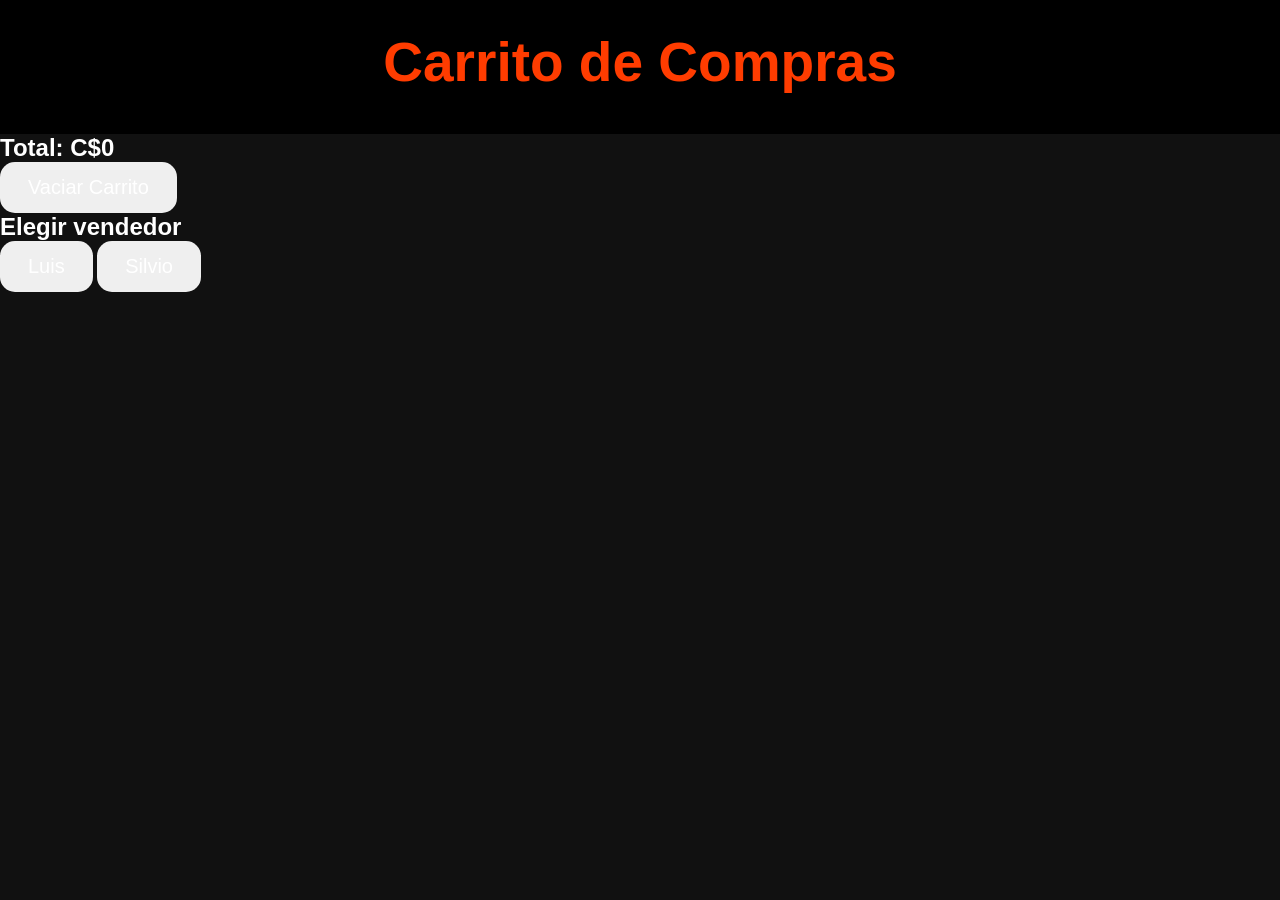
<file: carrito.html>
<!DOCTYPE html>
<html lang="es">
<head>
  <meta charset="UTF-8">
  <meta name="viewport" content="width=device-width, initial-scale=1.0">
  <title>Carrito</title>

  <link rel="stylesheet" href="style.css">
</head>
<body>

<header>

  <h1>Carrito de Compras</h1>

</header>

<div id="carrito"></div>

<h2 id="total"></h2>

<div class="botones">

  <button class="vaciar" onclick="vaciarCarrito()">
    Vaciar Carrito
  </button>

</div>

<!-- OPCIONES WHATSAPP -->

<h2 class="titulo-wsp">
  Elegir vendedor
</h2>

<div class="wsp-opciones">

  <button
    class="whatsapp"
    onclick="enviarWhatsApp('50586041850')"
  >
    Luis
  </button>

  <button
    class="whatsapp"
    onclick="enviarWhatsApp('50584921352')"
  >
    Silvio
  </button>

</div>

<script src="script.js"></script>

</body>
</html>
</file>
<file: style.css>
*{
  margin:0;
  padding:0;
  box-sizing:border-box;
}

body{
  font-family:Arial, sans-serif;
  background:#111;
  color:white;
}

/* HEADER */

header{
  background:black;
  text-align:center;
  padding:30px 20px;
}

header h1{
  color:#ff3c00;
  font-size:55px;
  margin-bottom:10px;
}

header p{
  color:#ccc;
  font-size:22px;
}

/* BOTON ADMIN */

.admin-btn{

  position:fixed;

  top:20px;

  right:20px;

  background:#222;

  border:2px solid #ff3c00;

  color:white;

  padding:10px 18px;

  border-radius:12px;

  z-index:1000;
}

/* BOTON CAMBIAR STOCK */

.admin-stock{

  background:#0066ff !important;

  margin-top:10px;

  width:100%;
}

/* CATEGORÍAS */

.categorias{
  padding:25px 20px;
  text-align:center;
}

.titulo-categorias{
  color:#ff3c00;
  font-size:32px;
  margin-bottom:20px;
}

/* FILTROS */

.filtros{
  display:flex;
  justify-content:center;
  align-items:center;
  flex-wrap:wrap;
  gap:15px;
  margin-bottom:20px;
}

.filtros button{
  background:#1e1e1e;
  color:white;
  border:2px solid #ff3c00;
  padding:12px 22px;
  border-radius:50px;
  font-size:16px;
  cursor:pointer;
  transition:0.3s;
  min-width:140px;
}

.filtros button:hover{
  background:#ff3c00;
  transform:scale(1.05);
}

/* PRODUCTOS */

.productos{
  display:grid;
  grid-template-columns:
  repeat(auto-fit,minmax(280px,1fr));
  gap:25px;
  padding:25px;
}

/* TARJETAS */

.gorra{
  background:#1e1e1e;
  border-radius:25px;
  overflow:hidden;
  transition:0.3s;
  position:relative;
}

.gorra:hover{
  transform:translateY(-8px);
}

/* IMAGEN */

.gorra img{
  width:100%;
  height:330px;
  object-fit:cover;
}

/* INFO */

.info{
  padding:25px;
  text-align:center;
}

.info h2{
  font-size:42px;
  margin-bottom:15px;
}

/* PRECIO */

.precio{
  color:#ff3c00;
  font-size:55px;
  margin-bottom:25px;
}

/* BOTONES */

button{
  border:none;
  padding:14px 28px;
  border-radius:15px;
  cursor:pointer;
  color:white;
  font-size:20px;
  transition:0.3s;
}

button:hover{
  opacity:0.9;
}

/* BOTON COMPRAR */

.info button{
  background:#ff3c00;
}

/* BOTON CARRITO */

.carrito-btn{
  position:fixed;
  bottom:20px;
  right:20px;
  background:#25D366;
  color:white;
  padding:16px 24px;
  border-radius:50px;
  text-decoration:none;
  font-weight:bold;
  font-size:20px;
  box-shadow:0 0 15px rgba(0,0,0,0.4);
}

/* PRODUCTO AGOTADO */

.agotada{
  opacity:0.7;
}

/* ETIQUETA AGOTADA */

.agotada::before{

  content:"AGOTADA";

  position:absolute;

  top:15px;

  left:15px;

  background:red;

  color:white;

  padding:8px 14px;

  border-radius:10px;

  font-weight:bold;

  z-index:10;
}

/* BOTON SIN STOCK */

.sin-stock{
  background:#555 !important;
  cursor:not-allowed;
  width:100%;
}

/* RESPONSIVE */

@media(max-width:600px){

  header h1{
    font-size:38px;
  }

  header p{
    font-size:18px;
  }

  .titulo-categorias{
    font-size:26px;
  }

  .filtros{
    justify-content:center;
    gap:10px;
  }

  .filtros button{
    min-width:120px;
    font-size:15px;
    padding:10px 16px;
  }

  .gorra img{
    height:260px;
  }

  .info h2{
    font-size:28px;
  }

  .precio{
    font-size:40px;
  }

  button{
    font-size:17px;
  }

  .carrito-btn{
    font-size:18px;
    padding:14px 20px;
  }

}
</file>
